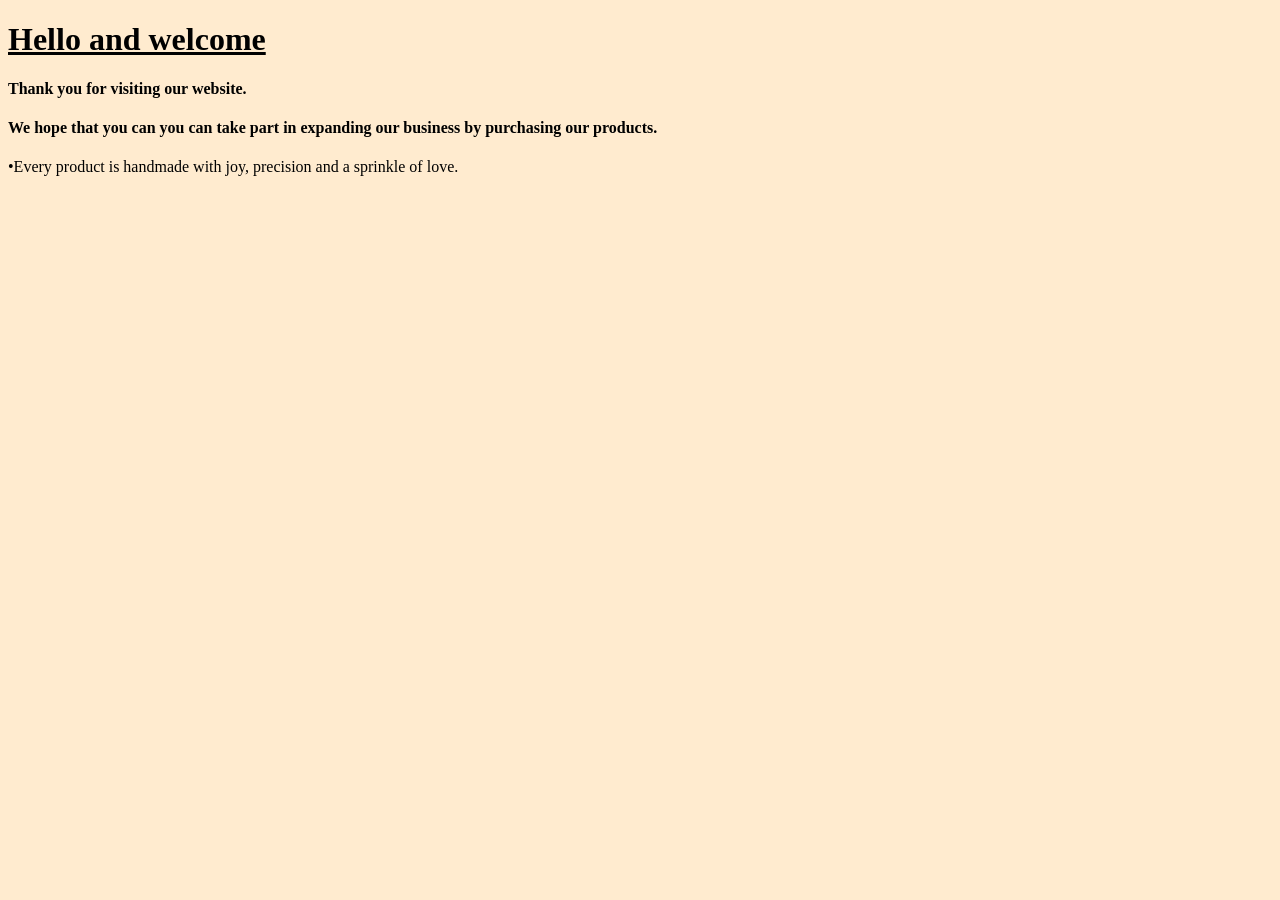
<file: index.html>
<!DOCTYPE html>
<html lang="en">
<head>
    <meta name="google-site-verification" content="K1xAV2VCuxvcawUdmukO2434IQ9kO0deVZUEkoaTxVI" />
    <meta charset="UTF-8">
    <meta name="viewport" content="width=device-width, initial-scale=1.0">
    <link rel="icon" href="mor.jpg" type="image/x-icon">
    <title>Cakesandpastries</title>
    <link rel="stylesheet" href="style.css">
</head>

<body style="background-color: rgba(255, 232, 200, 0.854);/"></body>
    <h1><u>Hello and welcome</u></h1>
<P><h4>Thank you for visiting our website.</h4></P>
<h4>We hope that you can you can take part in expanding our business by purchasing our products.</h4>
<p>&#x2022;Every product is handmade with joy, precision and a sprinkle of love.</p>






</body>
</html>
</file>
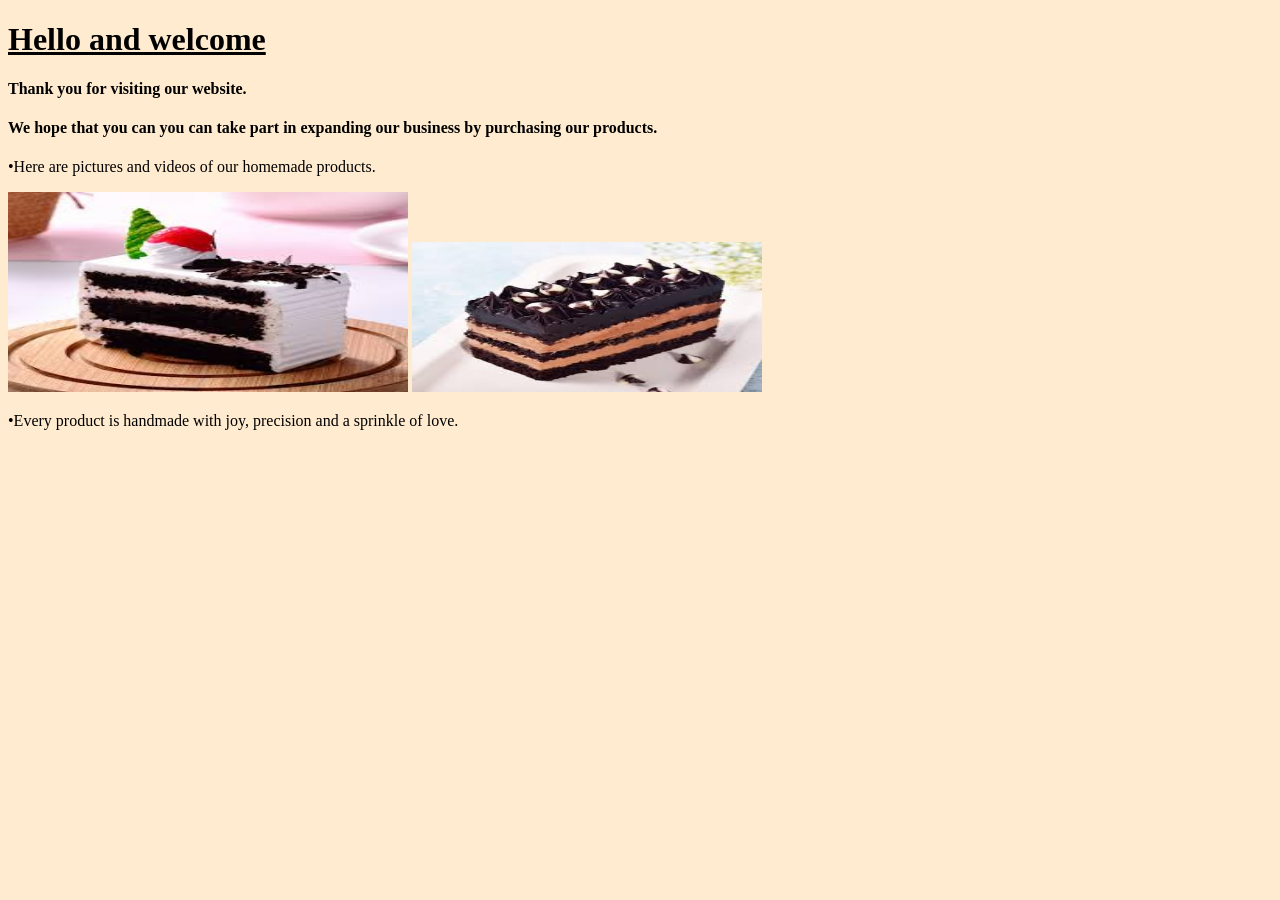
<file: INDEX.HTML>
<!DOCTYPE html>
<html lang="en">
<head>
    <meta name="google-site-verification" content="K1xAV2VCuxvcawUdmukO2434IQ9kO0deVZUEkoaTxVI" />
    <meta charset="UTF-8">
    <meta name="viewport" content="width=device-width, initial-scale=1.0">
    <link rel="icon" href="mor.jpg" type="image/x-icon">
    <title>Cakesandpastries</title>
    <link rel="stylesheet" href="style.css">
</head>

<body style="background-color: rgba(255, 232, 200, 0.854);/"></body>
    <h1><u>Hello and welcome</u></h1>
<P><h4>Thank you for visiting our website.</h4></P>
<h4>We hope that you can you can take part in expanding our business by purchasing our products.</h4>
<p>&#x2022;Here are pictures and videos of our homemade products.</p>
<img src="[data-uri]" height="200" width="400" alt="Mor Cakes and Pastries"> <img src="[data-uri]" height="150" width="350" alt="Mor Cakes and Pastries" />





<p>&#x2022;Every product is handmade with joy, precision and a sprinkle of love.</p>






</body>
</html>
</file>
<file: style.css>

</file>
